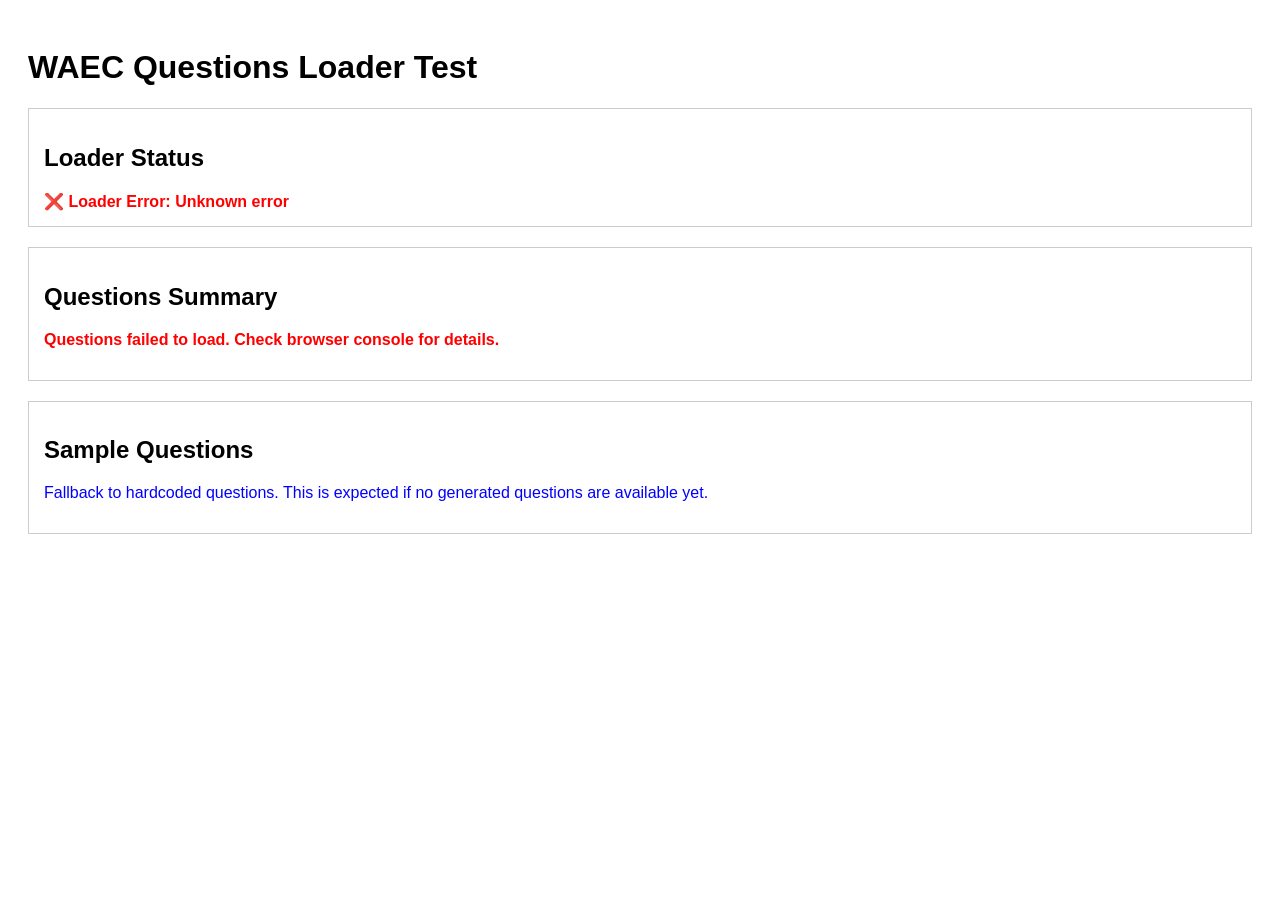
<file: test-loader.html>
<!DOCTYPE html>
<html lang="en">
<head>
  <meta charset="UTF-8">
  <meta name="viewport" content="width=device-width, initial-scale=1.0">
  <title>WAEC Questions Loader Test</title>
  <style>
    body { font-family: sans-serif; padding: 20px; }
    .section { margin: 20px 0; padding: 15px; border: 1px solid #ccc; }
    .success { color: green; font-weight: bold; }
    .error { color: red; font-weight: bold; }
    .info { color: blue; }
    code { background: #f0f0f0; padding: 2px 5px; }
  </style>
</head>
<body>
  <h1>WAEC Questions Loader Test</h1>
  
  <div class="section">
    <h2>Loader Status</h2>
    <div id="status">Loading...</div>
  </div>

  <div class="section">
    <h2>Questions Summary</h2>
    <div id="summary">Loading...</div>
  </div>

  <div class="section">
    <h2>Sample Questions</h2>
    <div id="samples">Loading...</div>
  </div>

  <script src="js/questions.js"></script>
  <script src="js/questions-loader.js"></script>

  <script>
    function formatSummary() {
      const loader = window.QuestionsLoader;
      
      setTimeout(() => {
        const status = document.getElementById('status');
        const summary = document.getElementById('summary');
        const samples = document.getElementById('samples');

        if (loader.isLoaded()) {
          status.innerHTML = '<div class="success">✅ Questions loaded successfully!</div>';
          
          const questions = loader.getQuestions();
          const subjectCount = Object.keys(questions).length;
          
          let html = `<p><strong>${subjectCount} subjects loaded</strong></p>`;
          html += '<ul>';
          
          Object.keys(questions).slice(0, 10).forEach(subject => {
            const qData = questions[subject];
            const objCount = qData.objective ? qData.objective.length : 0;
            const thCount = qData.theory ? qData.theory.length : 0;
            html += `<li><strong>${subject}:</strong> ${objCount} objective, ${thCount} theory</li>`;
          });
          
          if (subjectCount > 10) {
            html += `<li>... and ${subjectCount - 10} more subjects</li>`;
          }
          
          html += '</ul>';
          summary.innerHTML = html;

          // Show sample questions
          let sampleHtml = '<h3>Sample Questions (first subject)</h3>';
          const firstSubject = Object.keys(questions)[0];
          if (firstSubject) {
            const qData = questions[firstSubject];
            sampleHtml += `<h4>${firstSubject}</h4>`;
            
            if (qData.objective && qData.objective.length > 0) {
              sampleHtml += '<h5>Objective Sample:</h5>';
              const q = qData.objective[0];
              sampleHtml += `<p><strong>Q:</strong> ${q.q}</p>`;
              sampleHtml += '<p><strong>Options:</strong> ' + (q.options ? q.options.join(', ') : 'N/A') + '</p>';
            }

            if (qData.theory && qData.theory.length > 0) {
              sampleHtml += '<h5>Theory Sample:</h5>';
              const q = qData.theory[0];
              sampleHtml += `<p><strong>Q:</strong> ${q.q}</p>`;
            }
          }
          
          samples.innerHTML = sampleHtml;
        } else {
          const error = loader.getError();
          status.innerHTML = `<div class="error">❌ Loader Error: ${error || 'Unknown error'}</div>`;
          summary.innerHTML = '<p class="error">Questions failed to load. Check browser console for details.</p>';
          samples.innerHTML = '<p class="info">Fallback to hardcoded questions. This is expected if no generated questions are available yet.</p>';
        }
      }, 500); // Give loader time to finish
    }

    formatSummary();
  </script>
</body>
</html>
</file>
